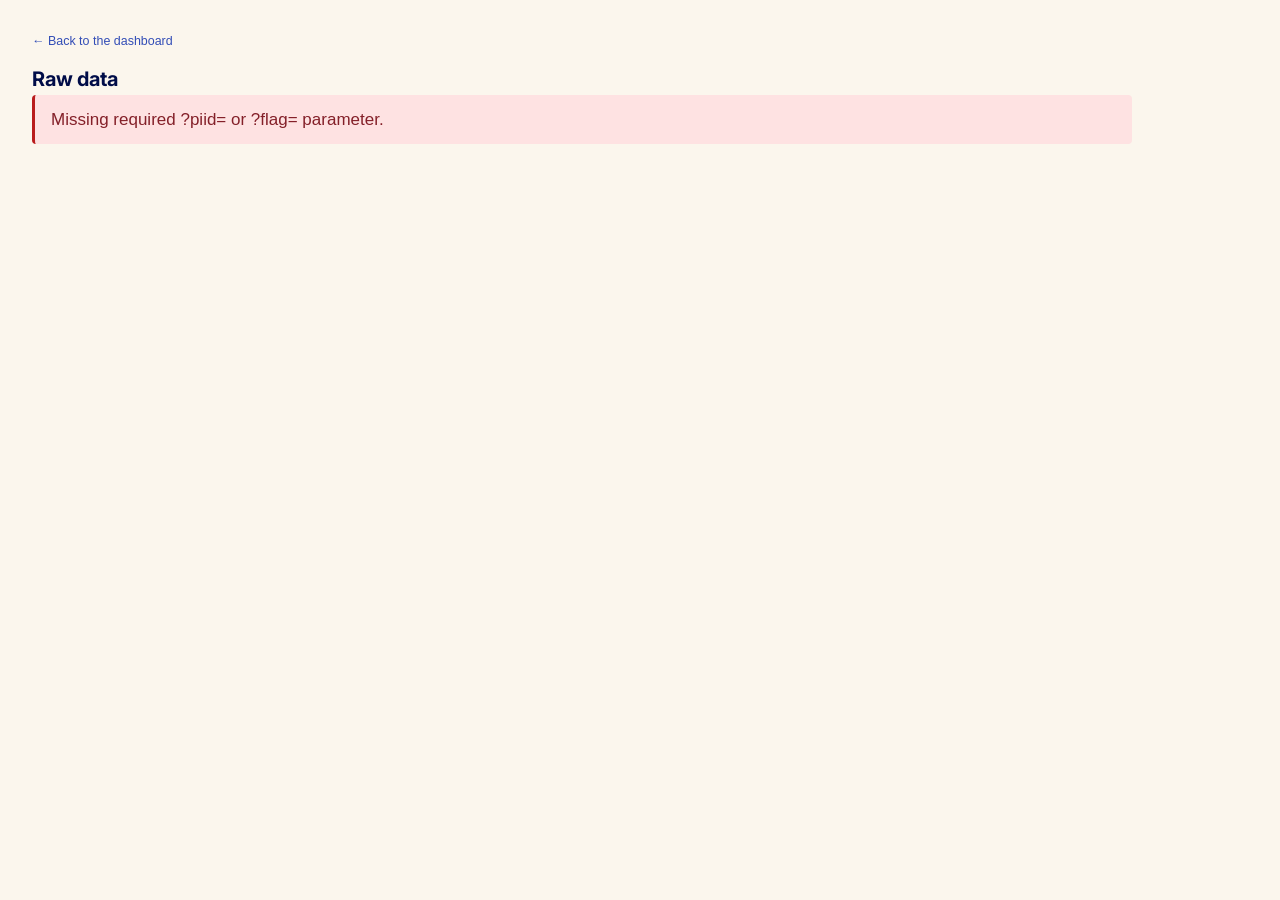
<file: web/raw.html>
<!DOCTYPE html>
<html lang="en">
<head>
<meta charset="UTF-8">
<meta name="viewport" content="width=device-width, initial-scale=1.0">
<title>Raw data — DHS AI Contracts</title>
<link rel="stylesheet" href="shared/shared.css">
<style>
  body { font-family: -apple-system, "Segoe UI", Roboto, sans-serif; color: #222; background: #fbf6ed; margin: 2rem; line-height: 1.5; max-width: 1100px; }
  h1 { font-size: 1.25rem; margin: 0 0 0.25rem; color: #000C48; }
  .subtitle { font-size: 0.85rem; color: #666; margin-bottom: 1rem; }
  .breadcrumb { font-size: 0.78rem; color: #6b7280; margin-bottom: 1rem; }
  .breadcrumb a { color: #324DB6; text-decoration: none; }
  .breadcrumb a:hover { text-decoration: underline; }
  .provenance { background: #fff; border: 1px solid #ece0d0; border-left: 3px solid #324DB6; border-radius: 4px; padding: 0.75rem 1rem; margin: 0 0 1.25rem 0; font-size: 0.85rem; }
  .provenance strong { color: #000C48; }
  .provenance dl { display: grid; grid-template-columns: max-content 1fr; gap: 0.25rem 0.75rem; margin: 0.5rem 0 0 0; }
  .provenance dt { color: #666; font-size: 0.78rem; font-weight: 500; text-align: right; }
  .provenance dd { margin: 0; font-size: 0.85rem; line-height: 1.45; }
  .provenance dd a { color: #324DB6; }
  table { border-collapse: collapse; background: #fff; box-shadow: 0 1px 3px rgba(0,0,0,0.05); font-size: 0.85rem; width: 100%; }
  th { text-align: left; padding: 6px 12px; background: #000C48; color: #fff; font-weight: 600; font-size: 0.72rem; text-transform: uppercase; letter-spacing: 0.04em; white-space: nowrap; }
  td { padding: 6px 12px; border-bottom: 1px solid #ece0d0; vertical-align: top; }
  .kv { border-collapse: collapse; background: #fff; box-shadow: 0 1px 3px rgba(0,0,0,0.05); font-size: 0.9rem; }
  .kv th { text-align: right; padding: 6px 12px; background: #fbf6ed; color: #000C48; font-weight: 600; font-size: 0.78rem; text-transform: none; letter-spacing: 0; border-bottom: 1px solid #ece0d0; white-space: nowrap; vertical-align: top; }
  .kv td { padding: 6px 12px; border-bottom: 1px solid #ece0d0; vertical-align: top; }
  .src-tag { display: inline-block; font-family: ui-monospace, Menlo, monospace; font-size: 0.7rem; color: #6b7280; margin-top: 2px; }
  .src-tag .src-kind { display: inline-block; background: #e5e7eb; color: #374151; padding: 0 4px; border-radius: 2px; font-size: 0.65rem; text-transform: uppercase; letter-spacing: 0.04em; margin-right: 4px; }
  .src-tag.usaspending_csv .src-kind { background: #dbeafe; color: #1e40af; }
  .src-tag.llm            .src-kind { background: #ede9fe; color: #5b21b6; }
  .src-tag.derived        .src-kind { background: #fef3c7; color: #92400e; }
  .src-tag.internal       .src-kind { background: #f3f4f6; color: #4b5563; }
  .empty { color: #666; font-style: italic; }
  .highlight { background: #fef3c7; }
  .footer { margin-top: 1.5rem; font-size: 0.78rem; color: #666; }
  .footer a { color: #324DB6; }
  code { font-family: ui-monospace, Menlo, monospace; font-size: 0.85rem; background: #fbf6ed; padding: 1px 4px; border-radius: 3px; white-space: pre-wrap; }
  .err { background: #fee2e2; border-left: 3px solid #b91c1c; padding: 0.75rem 1rem; border-radius: 4px; color: #842029; }
  .section { margin: 1.5rem 0 0.5rem; font-size: 0.95rem; font-weight: 700; color: #000C48; }
</style>
</head>
<body>
<div class="breadcrumb"><a href="index.html">← Back to the dashboard</a></div>
<div id="root">Loading…</div>

<script>
// Provenance viewer for one DHS-AI contract record.
//
// URL form:
//   raw.html?piid=<award_id>
//
// Reads web/data/results.json (the same file the dashboard reads), looks
// up the contract by award_id, then renders:
//   1. A provenance block (where the data came from, how this row was
//      classified as AI, what model + keyword list, retrieval date).
//   2. The raw fields we shipped for this contract (the same JSON the
//      dashboard sees — no munging).
//   3. The classification trail: the keyword that matched / mod text that
//      flipped it / IDV siblings that pulled it in. The trigger column is
//      highlighted yellow.
//   4. A "see this on USASpending.gov" link (already known to render).
//   5. JSON download for power users.
//
// Mirrors the pattern in pull_usaspending/web/raw.html (vendor-flag-keyed
// there; piid-keyed here because every fact in this dataset is per-contract).

function esc(s) {
  return String(s == null ? '' : s)
    .replace(/&/g, '&amp;').replace(/</g, '&lt;').replace(/>/g, '&gt;')
    .replace(/"/g, '&quot;').replace(/'/g, '&#39;');
}
function fmtUsd(n) {
  var num = parseFloat(n);
  if (isNaN(num)) return String(n);
  return '$' + Math.round(num).toLocaleString();
}
function highlightKeyword(text, kwField) {
  // Case-insensitive highlight of every matched keyword inside the
  // description. kwField is `|`-joined — e.g. "machine learning|GPT" —
  // so we split, find each match, and wrap with <mark>. Keep it simple:
  // sequential substring-find on the original text, escape segments
  // individually so we don't double-escape the <mark> tags.
  if (!text) return '';
  if (!kwField) return esc(text);
  var keywords = String(kwField).split('|').map(function(s) { return s.trim(); }).filter(Boolean);
  if (!keywords.length) return esc(text);
  // Walk the string left-to-right, finding the earliest match of any
  // keyword at each step. This handles overlap deterministically.
  var lower = text.toLowerCase();
  var out = '';
  var i = 0;
  while (i < text.length) {
    var bestIdx = -1, bestKw = null;
    for (var k = 0; k < keywords.length; k++) {
      var kw = keywords[k].toLowerCase();
      if (!kw) continue;
      var idx = lower.indexOf(kw, i);
      if (idx >= 0 && (bestIdx < 0 || idx < bestIdx)) {
        bestIdx = idx;
        bestKw = keywords[k];
      }
    }
    if (bestIdx < 0) {
      out += esc(text.slice(i));
      break;
    }
    out += esc(text.slice(i, bestIdx));
    out += '<mark style="background:#fef3c7;padding:0 2px;">' +
           esc(text.slice(bestIdx, bestIdx + bestKw.length)) + '</mark>';
    i = bestIdx + bestKw.length;
  }
  return out;
}

function showError(msg) {
  document.getElementById('root').innerHTML =
    '<h1>Raw data</h1><div class="err">' + esc(msg) + '</div>';
}

// Per-source provenance copy. The dashboard advertises three pathways
// (keyword_search / modification_text / idv_expansion); each gets its own
// "where this row came from" block so a researcher can trace the fact
// back to the upstream USASpending file.
function provenanceFor(contract, methodology) {
  var src = contract.source || 'keyword_search';
  var m = methodology || {};
  // If fetch_dhs.py wrote per-FY archive URLs, list them as direct
  // download links (the literal ZIPs the pipeline last ingested).
  // Otherwise fall back to the archive index page.
  var fm = m.fetch_metadata || null;
  var bulkHtml;
  if (fm && fm.fy_archives && fm.fy_archives.length) {
    var links = fm.fy_archives.map(function(a) {
      return '<a href="' + esc(a.url) + '" target="_blank" rel="noopener">' + esc(a.filename) + '</a>';
    }).join(', ');
    bulkHtml = 'Literal archive ZIPs ingested ' + (fm.fetched_at ? '(' + esc(fm.fetched_at) + ')' : '') + ': ' + links;
  } else {
    bulkHtml = '<a href="' + esc(m.bulk_archive_url || 'https://files.usaspending.gov/award_data_archive/') +
               '" target="_blank" rel="noopener">USASpending Award Data Archive</a> &mdash; the literal monthly per-agency CSVs the pipeline ingests';
  }
  var common = {
    source: '<a href="' + esc(m.data_source_url || 'https://www.usaspending.gov/') +
            '" target="_blank" rel="noopener">' + esc(m.data_source || 'USASpending.gov') +
            '</a> (' + esc(m.agency_filter || 'DHS') + ', ' + esc(m.fy_range || '') + ')',
    bulk: bulkHtml,
    model: esc(m.llm_model || 'gpt-5.4-mini'),
  };

  if (src === 'keyword_search') {
    return {
      title: 'Keyword search → LLM classification',
      filter: 'Description matched keyword <code>' + esc(contract.keyword || '') +
              '</code>; ' + common.model + ' then confirmed AI/ML work',
      trigger: 'Keyword <code>' + esc(contract.keyword || '') + '</code> in <code>award_description</code>',
      common: common,
    };
  }
  if (src === 'modification_text') {
    return {
      title: 'Modification text re-classification',
      filter: 'Original award description did <em>not</em> match keywords, but a later modification\'s description did. ' +
              common.model + ' was re-run on the modification text and flipped the verdict.',
      trigger: 'Modification text (highlighted below) describing AI/ML scope',
      common: common,
    };
  }
  if (src === 'idv_expansion') {
    return {
      title: 'IDV sibling expansion',
      filter: 'Parent IDV <code>' + esc(contract.idv_parent || '') +
              '</code> already has confirmed AI/ML contracts under it. ' +
              'This child task order was pulled in and ' + common.model +
              ' confirmed AI/ML work in its description.',
      trigger: 'Parent IDV <code>' + esc(contract.idv_parent || '') + '</code> + sibling AI awards (table below)',
      common: common,
    };
  }
  return {
    title: src,
    filter: '(unknown source — see methodology)',
    trigger: '',
    common: common,
  };
}

function renderProvenance(prov, contract) {
  var c = contract;
  return '<div class="provenance"><strong>Where this row came from</strong>' +
    '<dl>' +
    '<dt>Source dataset</dt><dd>' + prov.common.source + '</dd>' +
    '<dt>Classification path</dt><dd>' + esc(prov.title) + '</dd>' +
    '<dt>Filter we applied</dt><dd>' + prov.filter + '</dd>' +
    '<dt>What triggered the flag</dt><dd>' + prov.trigger + '</dd>' +
    '<dt>LLM</dt><dd>' + prov.common.model + ' &mdash; one-sentence verdict shown below</dd>' +
    '<dt>Each row is</dt><dd>one USASpending contract action (PIID), the same record the live USASpending site shows under <code>' + esc(c.permalink || '') + '</code></dd>' +
    '<dt>Live page</dt><dd><a href="' + esc(c.permalink || '') + '" target="_blank" rel="noopener">' + esc(c.permalink || '') + '</a></dd>' +
    '<dt>Bulk download</dt><dd>' + prov.common.bulk + '</dd>' +
    '</dl></div>';
}

// The "raw fields" table for a single contract — straight off our shipped
// JSON, no derived/aggregated fields. The trigger column is highlighted.
function rawContractFields(c) {
  return {
    award_id:              c.award_id,
    vendor:                c.vendor,
    agency:                c.agency,
    amount:                c.amount,
    description:           c.description,
    naics:                 c.naics,
    psc:                   c.psc,
    start_date:            c.start_date,
    keyword:               c.keyword,
    source:                c.source,
    generated_internal_id: c.generated_internal_id,
    permalink:             c.permalink,
    llm_explanation:       c.explanation,
  };
}

function renderSrcTag(prov) {
  // Compact "← derived from X" footer beneath each value, color-coded by
  // source kind (usaspending_csv / llm / derived / internal). Surfaces
  // the upstream column name and a short note.
  if (!prov) return '';
  var kind = String(prov.source || 'internal');
  return '<div class="src-tag ' + esc(kind) + '">' +
    '<span class="src-kind">' + esc(kind.replace('_', ' ')) + '</span>' +
    (prov.column ? '<code>' + esc(prov.column) + '</code>' : '') +
    (prov.note ? ' &middot; ' + esc(prov.note) : '') +
    '</div>';
}

function renderKv(obj, highlightKey, fieldProv) {
  fieldProv = fieldProv || {};
  var html = '<table class="kv"><tbody>';
  Object.keys(obj).forEach(function(k) {
    var v = obj[k];
    var disp;
    if (v == null || v === '') disp = '<span class="empty">(empty)</span>';
    else if (k === 'amount') disp = esc(fmtUsd(v));
    else if (k === 'permalink') disp = '<a href="' + esc(v) + '" target="_blank" rel="noopener">' + esc(v) + '</a>';
    else if (k === 'description' && obj.keyword) disp = highlightKeyword(String(v), obj.keyword);
    else disp = esc(v);
    var cls = (k === highlightKey) ? ' class="highlight"' : '';
    html += '<tr><th>' + esc(k) + '</th><td' + cls + '>' + disp +
            renderSrcTag(fieldProv[k]) + '</td></tr>';
  });
  html += '</tbody></table>';
  return html;
}

function renderModText(modText) {
  if (!modText) return '<p class="empty">(no modification text captured)</p>';
  return '<table class="kv"><tbody><tr><th>mod_text</th>' +
    '<td class="highlight" style="white-space:pre-wrap">' + esc(modText) + '</td></tr></tbody></table>';
}

function renderSiblings(siblings) {
  if (!siblings || !siblings.length) return '<p class="empty">(no other AI awards found under this parent IDV)</p>';
  var html = '<table><thead><tr>' +
    '<th>Award ID</th><th>Source</th><th>Amount</th><th>Description</th><th>Live page</th>' +
    '</tr></thead><tbody>';
  siblings.forEach(function(s) {
    var perma = 'https://www.usaspending.gov/award/' + (s.generated_internal_id || s.award_id || '');
    html += '<tr>' +
      '<td><code>' + esc(s.award_id || '') + '</code></td>' +
      '<td>' + esc((s.source || '').replace(/_/g, ' ')) + '</td>' +
      '<td style="white-space:nowrap">' + esc(fmtUsd(s.amount)) + '</td>' +
      '<td>' + esc((s.description || '').slice(0, 160)) + '</td>' +
      '<td><a href="' + esc(perma) + '" target="_blank" rel="noopener">USASpending →</a></td>' +
      '</tr>';
  });
  html += '</tbody></table>';
  return html;
}

function getQuery() {
  var p = new URLSearchParams(window.location.search);
  return {
    piid:   p.get('piid') || '',
    flag:   p.get('flag') || '',
    agency: p.get('agency') || '',
    source: p.get('source') || '',
  };
}

// ── Aggregate-fact views ──────────────────────────────────────────────────
// raw.html?flag=summary           → all contracts, every dollar/count
// raw.html?flag=agency&agency=X   → contracts under sub-agency X
// raw.html?flag=source&source=X   → contracts classified via path X
//
// Each renders the same provenance block (USASpending source, methodology)
// plus a contracts table that lists every row contributing to the aggregate
// claim — so a researcher can sum the dollars themselves and verify the
// homepage stat card.

function renderContractsTable(rows) {
  if (!rows || !rows.length) return '<p class="empty">(no contracts)</p>';
  var total = rows.reduce(function(s, r) { return s + (r.amount || 0); }, 0);
  var html = '<p style="font-size:0.85rem;color:#666;margin:0 0 0.5rem">' +
    rows.length.toLocaleString() + ' contract' + (rows.length === 1 ? '' : 's') +
    ' &middot; ' + esc(fmtUsd(total)) + ' total</p>';
  html += '<table><thead><tr>' +
    '<th>Award ID</th><th>Vendor</th><th>Sub-agency</th><th>Source</th>' +
    '<th style="text-align:right">Amount</th><th>Provenance</th>' +
    '</tr></thead><tbody>';
  rows.forEach(function(r) {
    html += '<tr>' +
      '<td><a href="' + esc(r.permalink || '') + '" target="_blank" rel="noopener"><code>' + esc(r.award_id || '') + '</code></a></td>' +
      '<td>' + esc(r.vendor || '') + '</td>' +
      '<td>' + esc(r.agency || '') + '</td>' +
      '<td>' + esc((r.source || '').replace(/_/g, ' ')) + '</td>' +
      '<td style="text-align:right;white-space:nowrap">' + esc(fmtUsd(r.amount)) + '</td>' +
      '<td><a href="' + esc(r.raw_url || ('raw.html?piid=' + encodeURIComponent(r.award_id))) + '">raw →</a></td>' +
      '</tr>';
  });
  html += '</tbody></table>';
  return html;
}

function renderAggregatePage(d, q) {
  var m = d.methodology || {};
  var contracts = d.contracts || [];
  var title, subtitle, rows, filterCopy;

  if (q.flag === 'summary') {
    title = 'All AI contracts (full dataset)';
    subtitle = 'The dollar/count claims on the homepage stat cards reduce to this list.';
    rows = contracts;
    filterCopy = 'No filter — every contract classified as AI/ML work, regardless of source.';
  } else if (q.flag === 'agency') {
    title = 'AI contracts — ' + (q.agency || '(no agency)');
    subtitle = 'The bar for ' + (q.agency || '') + ' on the homepage agency chart sums these rows.';
    rows = contracts.filter(function(c) { return c.agency === q.agency; });
    filterCopy = 'Filter applied: <code>agency === ' + esc(q.agency || '') + '</code>';
  } else if (q.flag === 'source') {
    title = 'AI contracts — classification path: ' + (q.source || '');
    subtitle = 'The "' + (q.source || '').replace(/_/g, ' ') + '" stat card on the homepage sums these rows.';
    rows = contracts.filter(function(c) { return c.source === q.source; });
    filterCopy = 'Filter applied: <code>source === ' + esc(q.source || '') + '</code>';
  } else {
    return showError('Unknown ?flag= value: ' + q.flag);
  }

  // Provenance block: same shape as per-contract, but talking about the
  // aggregate. Bulk-download list comes through identically.
  var fm = m.fetch_metadata || null;
  var bulkHtml;
  if (fm && fm.fy_archives && fm.fy_archives.length) {
    var links = fm.fy_archives.map(function(a) {
      return '<a href="' + esc(a.url) + '" target="_blank" rel="noopener">' + esc(a.filename) + '</a>';
    }).join(', ');
    bulkHtml = 'Literal archive ZIPs ingested ' + (fm.fetched_at ? '(' + esc(fm.fetched_at) + ')' : '') + ': ' + links;
  } else {
    bulkHtml = '<a href="' + esc(m.bulk_archive_url || 'https://files.usaspending.gov/award_data_archive/') + '" target="_blank" rel="noopener">USASpending Award Data Archive</a>';
  }

  var html = '<h1>' + esc(title) + '</h1>';
  html += '<div class="subtitle">' + esc(subtitle) + '</div>';
  html += '<div class="provenance"><strong>Where this aggregate came from</strong>' +
    '<dl>' +
    '<dt>Source dataset</dt><dd><a href="' + esc(m.data_source_url || '') + '" target="_blank" rel="noopener">' +
    esc(m.data_source || '') + '</a> (' + esc(m.agency_filter || '') + ', ' + esc(m.fy_range || '') + ')</dd>' +
    '<dt>Filter we applied</dt><dd>' + filterCopy + '</dd>' +
    '<dt>Each row is</dt><dd>one contract action shipped in this dashboard. Click "raw →" for full per-contract provenance.</dd>' +
    '<dt>LLM</dt><dd>' + esc(m.llm_model || '') + '</dd>' +
    '<dt>Bulk download</dt><dd>' + bulkHtml + '</dd>' +
    '</dl></div>';

  html += '<div class="section">Contracts in this aggregate</div>';
  html += renderContractsTable(rows);

  // JSON download for the aggregate slice
  try {
    var payload = { flag: q.flag, query: q, contracts: rows };
    var blob = new Blob([JSON.stringify(payload, null, 2)], {type: 'application/json'});
    var url = URL.createObjectURL(blob);
    html += '<p class="footer">Download this slice as <a href="' + url + '" download="' + esc(q.flag) + '-' + esc(q.agency || q.source || 'all') + '.json">JSON</a>.</p>';
  } catch (e) {}

  document.getElementById('root').innerHTML = html;
  document.title = title + ' — DHS AI Contracts';
}

(function init() {
  var q = getQuery();
  // Aggregate views (?flag=summary, ?flag=agency, ?flag=source) — these
  // back the homepage stat cards and chart bars. Per-contract view
  // (?piid=...) is the original mode.
  if (q.flag) {
    fetch('data/results.json')
      .then(function(r) { return r.json(); })
      .then(function(d) { renderAggregatePage(d, q); })
      .catch(function(err) { showError('Failed to load results.json: ' + err.message); });
    return;
  }
  if (!q.piid) return showError('Missing required ?piid= or ?flag= parameter.');

  fetch('data/results.json')
    .then(function(r) { return r.json(); })
    .then(function(d) {
      var match = (d.contracts || []).find(function(c) { return c.award_id === q.piid; });
      if (!match) return showError('No contract found with award_id ' + q.piid + '.');

      var prov = provenanceFor(match, d.methodology);
      var fields = rawContractFields(match);
      // Pick which row in the kv table to highlight based on what
      // triggered the classification.
      var highlightKey = (match.source === 'modification_text') ? 'description'
                       : (match.source === 'idv_expansion')    ? 'keyword'
                       : 'description';

      var titleLeft = match.vendor || ('Contract ' + match.award_id);
      var html = '<h1>' + esc(titleLeft) + (match.vendor ? ' &mdash; ' + esc(match.award_id) : '') + '</h1>';
      html += '<div class="subtitle">' + esc(match.agency) + ' &middot; ' + esc(prov.title) + '</div>';
      html += renderProvenance(prov, match);

      html += '<div class="section">Raw contract row (as shipped in <code>web/data/results.json</code>)</div>';
      html += '<p style="font-size:0.78rem;color:#666;margin:0 0 0.5rem">Each value shows the upstream USASpending column it came from (or <code>llm</code> / <code>derived</code> / <code>internal</code> for fields we compute).</p>';
      html += renderKv(fields, highlightKey, d.field_provenance);

      if (match.source === 'modification_text') {
        html += '<div class="section">Modification text that flipped the verdict</div>';
        html += renderModText(match.mod_text);
      }

      if (match.source === 'idv_expansion') {
        html += '<div class="section">Confirmed-AI siblings under parent IDV <code>' + esc(match.idv_parent || '') + '</code></div>';
        html += renderSiblings(match.idv_siblings);
      }

      // JSON download
      try {
        var blob = new Blob([JSON.stringify(match, null, 2)], {type: 'application/json'});
        var url = URL.createObjectURL(blob);
        html += '<p class="footer">Download this row as <a href="' + url + '" download="' + esc(match.award_id) + '.json">JSON</a>.</p>';
      } catch (e) {}

      document.getElementById('root').innerHTML = html;
      document.title = match.award_id + ' — Raw data — DHS AI Contracts';
    })
    .catch(function(err) { showError('Failed to load results.json: ' + err.message); });
})();
</script>
</body>
</html>
</file>
<file: web/shared/shared.css>
@import url('https://fonts.googleapis.com/css2?family=Inter:wght@400;500;600;700&family=JetBrains+Mono:wght@400;500&display=swap');

:root {
    --color-bg: #F8FAFA;
    --color-surface: #FFFFFF;
    --color-header: #1B4332;
    --color-text: #111827;
    --color-text-muted: #6B7280;
    --color-accent: #1B4332;
    --color-accent-hover: #15362A;
    --color-gold: #C9A84C;
    --color-highlight: #C9A84C;
    --color-border: #D1E4D1;
    --color-code-bg: #1B4332;
    --color-code-text: #F8FAFA;
    --color-error: #DC2626;
    --bs-primary: #1B4332;
    --bs-primary-rgb: 27, 67, 50;
    --bs-link-color: #1B4332;
    --bs-link-hover-color: #15362A;
    --font-heading: 'Inter', -apple-system, sans-serif;
    --font-body: 'Inter', -apple-system, sans-serif;
    --font-mono: 'JetBrains Mono', monospace;
    --max-width-text: 720px;
    --max-width-layout: 1100px;
    --shadow-sm: 0 1px 3px rgba(27,67,50,0.08);
    --shadow-md: 0 4px 8px rgba(27,67,50,0.12);

    /* Spacing */
    --section-padding: 4rem;
    --card-padding: 1.5rem;
    --card-radius: 0.5rem;
}

/* ============================================
   Base
   ============================================ */

*, *::before, *::after {
    box-sizing: border-box;
}

body {
    font-family: var(--font-body);
    color: var(--color-text);
    background: var(--color-bg);
    line-height: 1.7;
    font-size: 1.0625rem;
    margin: 0;
}

h1, h2, h3, h4, h5, h6 {
    font-family: var(--font-heading);
    letter-spacing: -0.01em;
    color: var(--color-text);
}


h1 {
    font-size: 2.5rem;
    font-weight: 700;
    line-height: 1.2;
}

h2 {
    font-size: 1.75rem;
    font-weight: 600;
    line-height: 1.3;
}

h3 {
    font-size: 1.25rem;
    font-weight: 600;
    line-height: 1.3;
}

a {
    color: var(--color-accent);
    text-decoration: underline;
    text-decoration-color: rgba(45, 106, 79, 0.25);
    text-underline-offset: 2px;
    transition: text-decoration-color 0.2s ease;
}

a:hover {
    text-decoration-color: var(--color-accent);
}

/* ============================================
   Layout
   ============================================ */

.site-container {
    max-width: 1300px;
    margin: 0 auto;
    padding: 0 1.5rem;
}

/* ============================================
   Header
   ============================================ */

.site-header {
    background: var(--color-header);
    color: #FFFFFF;
    padding: 2rem 0 1.75rem;
    margin-bottom: 0;
}
.site-header h1 {
    color: #FFFFFF;
    font-size: 1.75rem;
    font-weight: 700;
    margin: 0 0 0.25rem;
}
.site-subtitle {
    color: var(--color-gold);
    font-size: 0.9375rem;
    font-weight: 500;
    margin: 0;
}

/* ============================================
   Stats Cards
   ============================================ */

.stats-row {
    display: grid;
    grid-template-columns: repeat(auto-fit, minmax(200px, 1fr));
    gap: 1rem;
    margin-bottom: 2rem;
}

.stat-card {
    background: var(--color-bg);
    border: 1px solid var(--color-border);
    border-radius: var(--card-radius);
    padding: var(--card-padding);
    transition: border-color 0.2s ease;
}

.stat-card:hover {
    border-color: var(--color-highlight);
}

.stat-card h3 {
    font-size: 0.875rem;
    font-weight: 500;
    color: var(--color-text-muted);
    margin: 0 0 0.25rem;
    text-transform: uppercase;
    letter-spacing: 0.03em;
    font-family: var(--font-body);
}

.stat-card .stat-value {
    font-family: var(--font-heading);
    font-size: 1.75rem;
    font-weight: 700;
    color: var(--color-text);
    line-height: 1.2;
}

/* ============================================
   Charts
   ============================================ */

.charts-section {
    margin-bottom: 3rem;
    padding-top: 1rem;
}

.charts-grid {
    display: flex;
    flex-direction: column;
    gap: 1.5rem;
}

.chart-card {
    background: var(--color-bg);
    border: 1px solid var(--color-border);
    border-radius: var(--card-radius);
    padding: var(--card-padding);
}

.chart-card h3 {
    margin: 0 0 1rem;
    font-size: 1rem;
    font-weight: 600;
}

.chart-card canvas {
    width: 100% !important;
    max-height: 180px;
}

.chart-card.chart-tall canvas {
    max-height: 280px;
}

/* ============================================
   Filter Bar
   ============================================ */

.filters-bar-container {
    margin-bottom: 1.5rem;
}

.filters-bar {
    display: flex;
    flex-wrap: wrap;
    align-items: center;
    gap: 0.5rem;
    min-height: 2.25rem;
}

.filters-bar-empty {
    font-size: 0.875rem;
    color: var(--color-text-muted);
}

.bar-label {
    font-size: 0.8125rem;
    font-weight: 600;
    color: var(--color-text-muted);
    margin-right: 0.25rem;
}

/* ============================================
   Filter Chips
   ============================================ */

.filter-chip {
    display: inline-flex;
    align-items: center;
    gap: 0.375rem;
    background: var(--color-surface);
    border: 1px solid var(--color-border);
    border-radius: 0.25rem;
    padding: 0.25rem 0.5rem;
    font-size: 0.8125rem;
    font-family: var(--font-body);
    max-width: 300px;
}

.filter-chip-label {
    font-weight: 600;
    color: var(--color-text-muted);
    white-space: nowrap;
}

.filter-chip-value {
    color: var(--color-text);
    white-space: nowrap;
    overflow: hidden;
    text-overflow: ellipsis;
    max-width: 180px;
}

.filter-chip-remove {
    cursor: pointer;
    color: var(--color-text-muted);
    font-size: 1rem;
    line-height: 1;
    padding: 0 0.125rem;
    transition: color 0.15s ease;
}

.filter-chip-remove:hover {
    color: var(--color-error);
}

/* ============================================
   Buttons
   ============================================ */

.add-filter-btn,
.copy-link-btn,
.csv-download-btn,
.clear-filters-btn {
    font-family: var(--font-heading);
    font-size: 0.8125rem;
    font-weight: 500;
    padding: 0.375rem 0.75rem;
    border-radius: 0.375rem;
    cursor: pointer;
    transition: background 0.2s ease, border-color 0.2s ease;
    border: 1px solid var(--color-border);
    background: transparent;
    color: var(--color-text);
}

.add-filter-btn:hover,
.copy-link-btn:hover,
.csv-download-btn:hover,
.clear-filters-btn:hover {
    border-color: var(--color-highlight);
}

.add-filter-btn {
    background: var(--color-accent);
    color: var(--color-bg);
    border-color: var(--color-accent);
}

.add-filter-btn:hover {
    background: var(--color-accent-hover);
    border-color: var(--color-accent-hover);
}

/* ============================================
   Filter Modal / Popover
   ============================================ */

.filter-modal {
    position: fixed;
    top: 0;
    left: 0;
    width: 100%;
    height: 100%;
    background: rgba(61, 43, 31, 0.3);
    display: flex;
    align-items: center;
    justify-content: center;
    z-index: 9999;
}

.filter-popover {
    background: var(--color-bg);
    border: 1px solid var(--color-border);
    border-radius: var(--card-radius);
    padding: 1.25rem;
    box-shadow: var(--shadow-md);
    max-width: 400px;
    width: 90vw;
    max-height: 80vh;
    overflow-y: auto;
}

.filter-title {
    font-family: var(--font-heading);
    font-weight: 600;
    font-size: 1rem;
    margin-bottom: 0.75rem;
    color: var(--color-text);
}

.filter-search {
    width: 100%;
    padding: 0.5rem 0.75rem;
    border: 1px solid var(--color-border);
    border-radius: 0.375rem;
    font-family: var(--font-body);
    font-size: 0.875rem;
    background: var(--color-bg);
    color: var(--color-text);
    margin-bottom: 0.75rem;
    outline: none;
}

.filter-search:focus {
    border-color: var(--color-accent);
}

.filter-options {
    max-height: 300px;
    overflow-y: auto;
}

.filter-option {
    display: block;
    padding: 0.375rem 0.25rem;
    cursor: pointer;
    font-size: 0.875rem;
    color: var(--color-text);
    border-radius: 0.25rem;
}

.filter-option:hover {
    background: var(--color-surface);
}

.filter-option input[type="checkbox"] {
    margin-right: 0.5rem;
    accent-color: var(--color-accent);
}

/* Text filter tags */
.text-tags-container {
    display: flex;
    flex-wrap: wrap;
    gap: 0.375rem;
    margin-bottom: 0.5rem;
}

.text-tag {
    display: inline-flex;
    align-items: center;
    gap: 0.25rem;
    background: var(--color-surface);
    border: 1px solid var(--color-border);
    border-radius: 0.25rem;
    padding: 0.2rem 0.5rem;
    font-size: 0.8125rem;
}

.text-tag-label {
    color: var(--color-text);
}

.text-tag-remove {
    cursor: pointer;
    color: var(--color-text-muted);
    font-size: 1rem;
    line-height: 1;
    padding: 0 0.125rem;
}

.text-tag-remove:hover {
    color: var(--color-error);
}

.filter-buttons {
    display: flex;
    gap: 0.5rem;
    justify-content: flex-end;
    margin-top: 0.75rem;
}

.filter-buttons .btn {
    font-family: var(--font-heading);
    font-size: 0.8125rem;
    font-weight: 500;
    padding: 0.375rem 0.875rem;
    border-radius: 0.375rem;
    cursor: pointer;
    border: 1px solid var(--color-border);
    background: transparent;
    color: var(--color-text);
    transition: background 0.2s ease, border-color 0.2s ease;
}

.filter-buttons .btn:hover {
    border-color: var(--color-highlight);
}

.filter-buttons .btn-apply {
    background: var(--color-accent);
    color: var(--color-bg);
    border-color: var(--color-accent);
}

.filter-buttons .btn-apply:hover {
    background: var(--color-accent-hover);
    border-color: var(--color-accent-hover);
}

/* ============================================
   DataTable Overrides
   ============================================ */

/* Table base */
table.dataTable {
    width: 100% !important;
    border-collapse: collapse;
    font-family: var(--font-body);
    font-size: 0.9375rem;
}

table.dataTable thead th {
    background: var(--color-surface) !important;
    font-family: var(--font-heading);
    font-weight: 600;
    text-align: left;
    padding: 0.75rem 1rem;
    border-bottom: 2px solid var(--color-border) !important;
    color: var(--color-text);
    white-space: nowrap;
    font-size: 0.8125rem;
}

table.dataTable tbody td {
    padding: 0.625rem 1rem;
    border-bottom: 1px solid var(--color-border);
    vertical-align: middle;
    font-size: 0.8125rem;
}

/* Alternate rows */
table.dataTable tbody tr:nth-child(odd) {
    background: var(--color-bg);
}

table.dataTable tbody tr:nth-child(even) {
    background: var(--color-surface);
}

table.dataTable tbody tr:hover {
    background: var(--color-border) !important;
}

/* Right-align numbers */
.dt-right {
    text-align: right;
}

/* Hide global search - filtering is column-specific */
.dataTables_filter {
    display: none;
}

/* DataTables info & pagination */
.dataTables_info {
    font-family: var(--font-body);
    font-size: 0.8125rem;
    color: var(--color-text-muted);
    padding: 0.75rem 0;
}

.dataTables_paginate {
    padding: 0.75rem 0;
}

/* Unified pagination: override both DataTables native and Bootstrap .page-link styles */
.dataTables_paginate .paginate_button,
.dataTables_paginate .page-link,
.dataTables_paginate .page-item .page-link {
    font-family: var(--font-body) !important;
    font-size: 0.8125rem !important;
    line-height: 1.4 !important;
    color: var(--color-text) !important;
    border: 1px solid var(--color-border) !important;
    border-radius: 0.25rem !important;
    padding: 0.3rem 0.5rem !important;
    margin: 0 1px !important;
    background: transparent !important;
    background-image: none !important;
    box-shadow: none !important;
    display: inline-block;
    text-decoration: none !important;
    min-width: 2rem;
    text-align: center;
}

.dataTables_paginate .paginate_button.current,
.dataTables_paginate .paginate_button.current:hover,
.dataTables_paginate .paginate_button.current:focus,
.dataTables_paginate .paginate_button.current:active,
.dataTables_paginate .page-item.active .page-link,
.dataTables_paginate .page-item.active .page-link:hover,
.dataTables_paginate .page-item.active .page-link:focus {
    background: var(--color-accent) !important;
    background-color: var(--color-accent) !important;
    background-image: none !important;
    color: var(--color-bg) !important;
    border-color: var(--color-accent) !important;
    box-shadow: none !important;
}

.dataTables_paginate .paginate_button:hover:not(.current):not(.disabled),
.dataTables_paginate .page-item:not(.active):not(.disabled) .page-link:hover {
    border-color: var(--color-highlight) !important;
    background: var(--color-surface) !important;
    color: var(--color-text) !important;
}

.dataTables_paginate .paginate_button.disabled,
.dataTables_paginate .page-item.disabled .page-link {
    color: var(--color-text-muted) !important;
    opacity: 0.5;
}

/* DataTables length selector */
.dataTables_length {
    font-family: var(--font-body);
    font-size: 0.8125rem;
    color: var(--color-text-muted);
    padding: 0.5rem 0;
}

.dataTables_length label {
    font-family: var(--font-body);
    font-size: 0.8125rem;
    display: flex;
    align-items: center;
    gap: 0.375rem;
}

.dataTables_length select {
    font-family: var(--font-body);
    font-size: 0.8125rem;
    border: 1px solid var(--color-border);
    border-radius: 0.25rem;
    padding: 0.25rem 0.5rem;
    background: var(--color-bg);
    color: var(--color-text);
}

/* Ensure consistent layout in DataTables control rows */
.dataTables_wrapper .d-flex {
    align-items: center;
    gap: 1rem;
    flex-wrap: wrap;
    padding: 0.25rem 0;
}


/* DataTables processing indicator */
.dataTables_processing {
    background: var(--color-surface) !important;
    color: var(--color-text-muted) !important;
    border: 1px solid var(--color-border) !important;
}

/* Bootstrap focus ring override */
*:focus-visible {
    outline-color: var(--color-accent) !important;
    box-shadow: 0 0 0 0.2rem rgba(45, 106, 79, 0.25) !important;
}

/* Bootstrap .btn-primary override */
.btn-primary,
.btn-primary:hover,
.btn-primary:focus,
.btn-primary:active {
    background-color: var(--color-accent) !important;
    border-color: var(--color-accent) !important;
    color: var(--color-bg) !important;
}

/* Bootstrap .btn-outline-primary override */
.btn-outline-primary {
    color: var(--color-accent) !important;
    border-color: var(--color-accent) !important;
}
.btn-outline-primary:hover,
.btn-outline-primary:focus,
.btn-outline-primary:active {
    background-color: var(--color-accent) !important;
    color: var(--color-bg) !important;
}

/* Table scroll wrapper */
.table-scroll-wrapper {
    overflow-x: auto;
    -webkit-overflow-scrolling: touch;
}

/* ============================================
   Toast Notifications
   ============================================ */

.toast {
    position: fixed;
    bottom: 1.5rem;
    right: 1.5rem;
    padding: 0.75rem 1.25rem;
    border-radius: 0.375rem;
    font-family: var(--font-body);
    font-size: 0.875rem;
    z-index: 10000;
    opacity: 0;
    transform: translateY(0.5rem);
    transition: opacity 0.3s ease, transform 0.3s ease;
    box-shadow: var(--shadow-md);
}

.toast.show {
    opacity: 1;
    transform: translateY(0);
}

.toast-success {
    background: var(--color-code-bg);
    color: var(--color-code-text);
}

.toast-error {
    background: var(--color-error);
    color: var(--color-bg);
}

/* ============================================
   Locations Cell (truncated with tooltip)
   ============================================ */

.locations-cell {
    display: inline-block;
    max-width: 250px;
    overflow: hidden;
    text-overflow: ellipsis;
    white-space: nowrap;
    vertical-align: middle;
    cursor: pointer;
}

.locations-cell:hover,
.locations-cell:focus {
    white-space: normal;
    overflow: visible;
    max-width: none;
    outline: none;
}

/* ============================================
   Footer
   ============================================ */

.site-footer {
    padding: 2rem 0;
    border-top: 1px solid var(--color-border);
    margin-top: 3rem;
    text-align: center;
    font-size: 0.875rem;
    color: var(--color-text-muted);
}

.site-footer a {
    color: var(--color-text-muted);
}

.site-footer a:hover {
    color: var(--color-accent);
}

/* ============================================
   Toolbar
   ============================================ */

.toolbar-row {
    display: flex;
    gap: 0.5rem;
    margin-bottom: 0.5rem;
    justify-content: flex-start;
}

/* ============================================
   Loading
   ============================================ */

.loading-text {
    color: var(--color-text-muted);
    font-size: 0.875rem;
}

/* ============================================
   Responsive
   ============================================ */

@media (max-width: 768px) {
    h1 {
        font-size: 1.75rem;
    }

    .stats-row {
        grid-template-columns: repeat(2, 1fr);
    }

    .charts-grid {
        grid-template-columns: 1fr;
    }

    .site-container {
        padding: 0 0.75rem;
    }

    .toolbar-row {
        flex-wrap: wrap;
        justify-content: flex-start;
    }

    table.dataTable {
        min-width: 1200px;
    }
}
</file>
